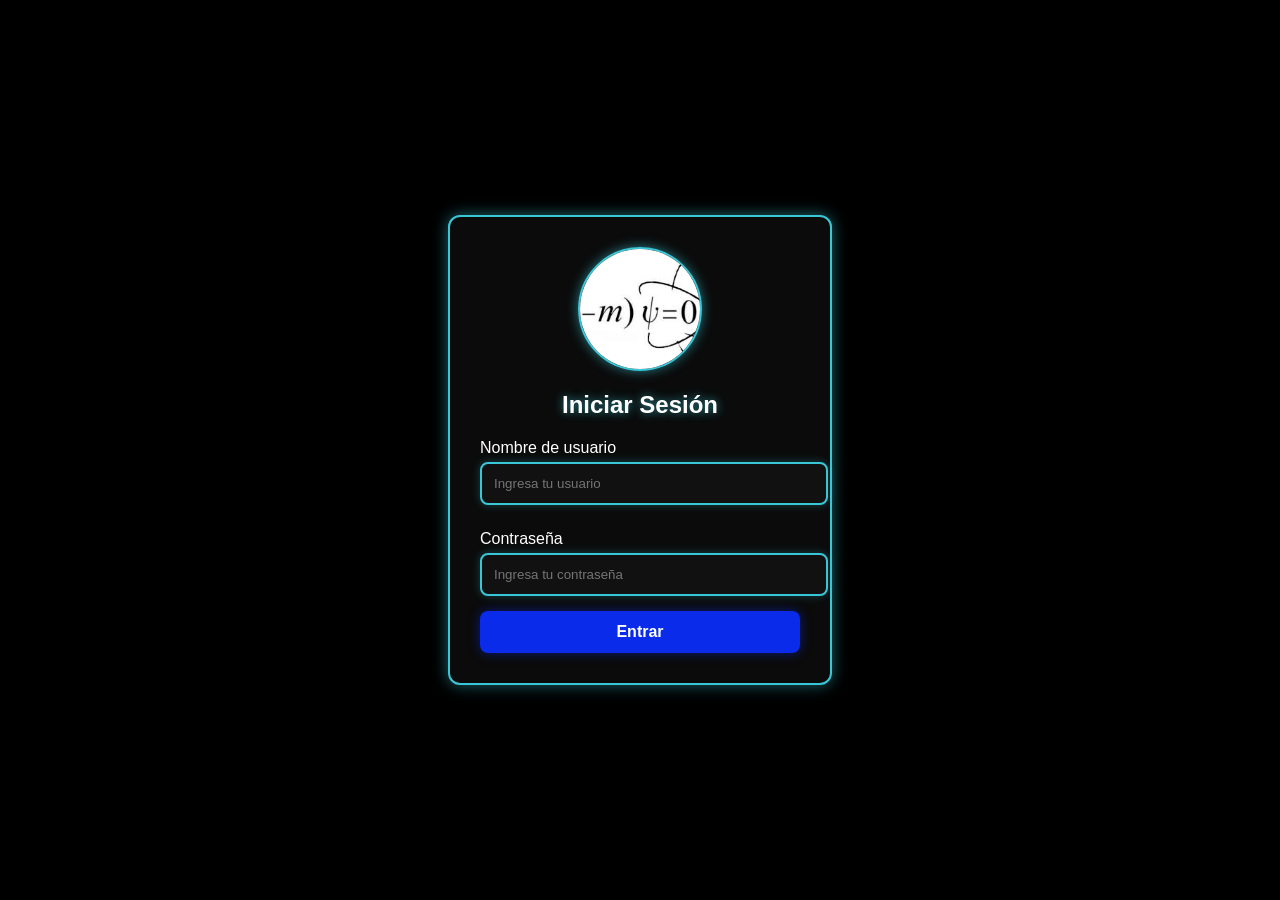
<file: regalo/yeraldy/index.html>
<!DOCTYPE html>
<html lang="es">
<head>
    <meta charset="UTF-8">
    <meta name="viewport" content="width=device-width, initial-scale=1.0">
    <title>Login</title>
    <link rel="stylesheet" href="css/login.css">
</head>
<body>
    <div class="login-container">

        <!-- IMAGEN -->
        <img src="img/ecuacion.jpg" alt="Logo" class="logo">

        <h2>Iniciar Sesión</h2>

        <form onsubmit="return verificarLogin()">
            <label for="usuario">Nombre de usuario</label>
            <input type="text" id="usuario" placeholder="Ingresa tu usuario" required>
            
            <label for="password">Contraseña</label>
            <input type="password" id="password" placeholder="Ingresa tu contraseña" required>
            
            <button type="submit">Entrar</button>
            <p id="mensaje-error" class="error oculto">Usuario o contraseña incorrectos.</p>
        </form>
    </div>

    <script>
        function verificarLogin() {
            const usuarioCorrecto = "yeraldy";
            const passwordCorrecto = "yeraldy";

            const usuarioIngresado = document.getElementById('usuario').value;
            const passwordIngresado = document.getElementById('password').value;

            if (usuarioIngresado === usuarioCorrecto && passwordIngresado === passwordCorrecto) {
                window.location.href = "pantalla.html";
                return false;
            } else {
                document.getElementById('mensaje-error').classList.remove('oculto');
                return false;
            }
        }
    </script>
</body>
</html>
</file>
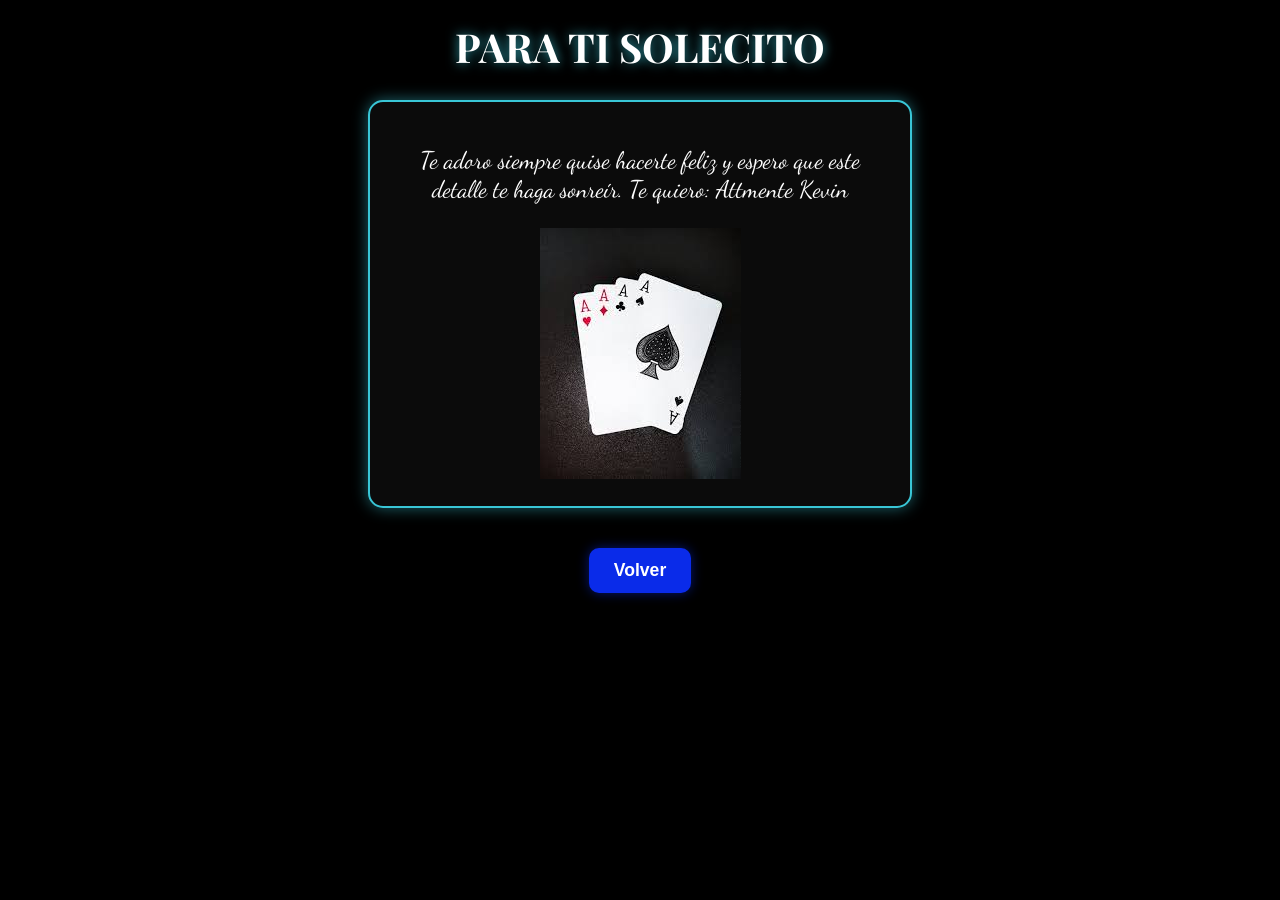
<file: regalo/yeraldy/cartita.html>
<!DOCTYPE html>
<html lang="es">
<head>
    <meta charset="UTF-8">
    <meta name="viewport" content="width=device-width, initial-scale=1.0">
    <title>Cartita para Ti</title>
    <link rel="stylesheet" href="css/cartita.css">
</head>
<body>

    <div class="container">
        <h1>PARA TI SOLECITO</h1>
        <div class="cartita">
            <p>
                Te adoro siempre quise hacerte feliz y espero que este detalle te haga sonreír. 
                Te quiero: Attmente Kevin
            </p>
        <img src="img/cartita.jpg" alt="Imagen especial" class="imagen">

        </div>
        <a href="index.html" class="boton regresar">Volver</a>
    </div>

</body>
</html>
</file>
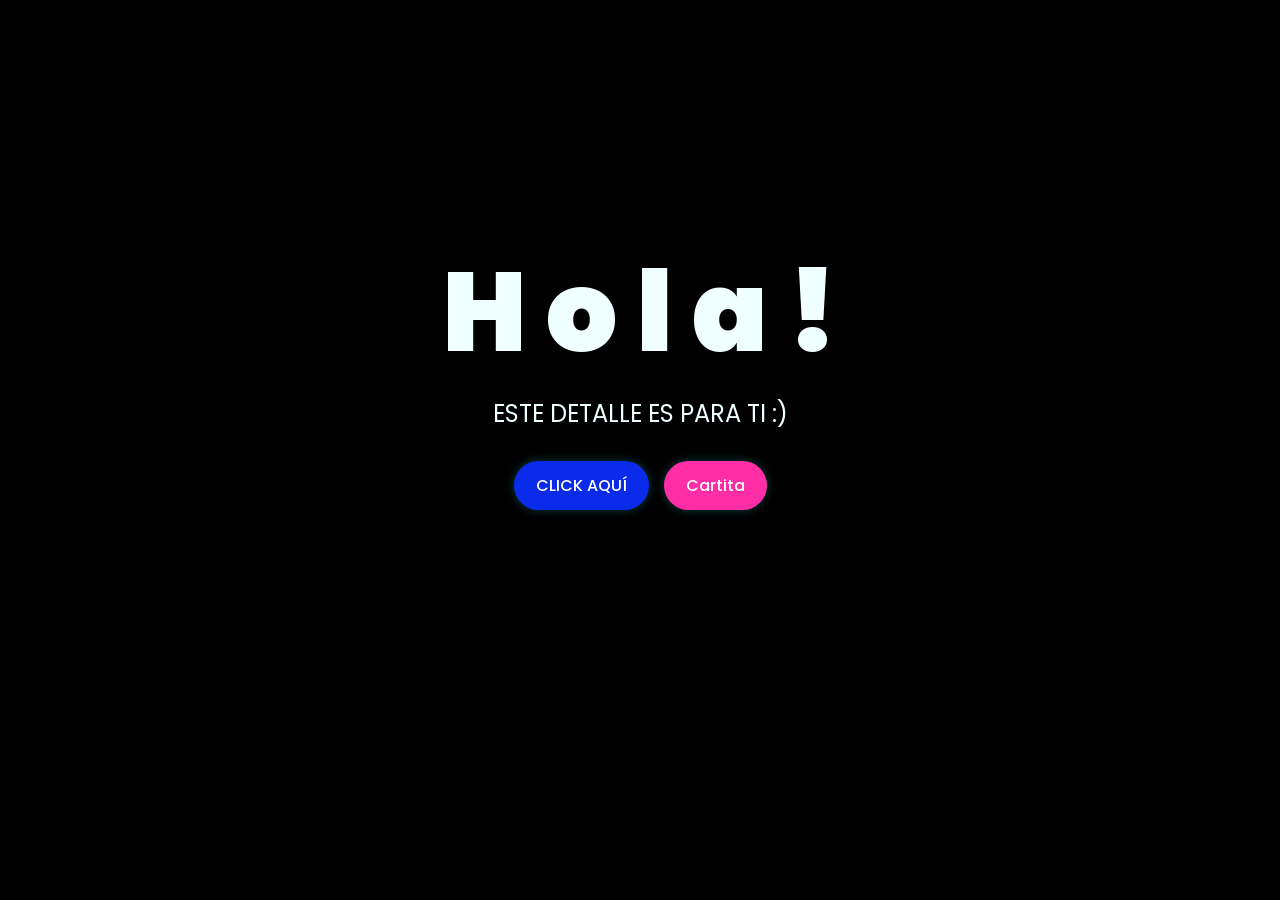
<file: regalo/yeraldy/pantalla.html>
<!DOCTYPE html>
<html lang="es">

<head>
    <meta charset="UTF-8">
    <meta http-equiv="X-UA-Compatible" content="IE=edge">
    <meta name="viewport" content="width=device-width, initial-scale=1.0">
    <link rel="stylesheet" href="css/style.css">
    <link rel="icon" href="img/flowers.png" type="image/x-icon">
    <title>Flowers</title>
</head>

<body>
    <div class="greetings">
        <span>H</span>
        <span>o</span>
        <span>l</span>
        <span>a</span>
        <span>!</span>
    </div>
    <div class="description">
        <span>ESTE DETALLE ES PARA TI :)</span>
    </div>
    
    <div class="button">
        <a href="flower.html" class="boton">CLICK AQUÍ</a>
        <a href="cartita.html" class="boton izquierda">Cartita</a>
    </div>

</body>

</html>
</file>
<file: regalo/yeraldy/css/login.css>
body {
    font-family: 'Arial', sans-serif;
    background-color: #000;
    color: #fff;
    display: flex;
    justify-content: center;
    align-items: center;
    height: 100vh;
    margin: 0;
}

/* CAJA DEL LOGIN */
.login-container {
    background-color: #0b0b0b;
    padding: 30px;
    border-radius: 12px;
    width: 320px;
    text-align: center;

    /* Contorno celeste */
    border: 2px solid #39c6d6;

    /* Glow celeste */
    box-shadow: 0 0 15px rgba(57, 198, 214, 0.5);
}

/* TITULO */
h2 {
    margin-bottom: 20px;
    color: #fff;
    text-shadow: 0 0 10px rgba(57, 198, 214, 0.7);
}

/* LABELS */
label {
    display: block;
    margin: 10px 0 5px;
    text-align: left;
    color: #fff;
}

/* INPUTS */
input {
    width: 100%;
    padding: 12px;
    margin-bottom: 15px;
    border-radius: 8px;

    background-color: #111;
    color: #fff;

    border: 2px solid #39c6d6;
    outline: none;

    box-shadow: 0 0 8px rgba(57, 198, 214, 0.3);
}

/* EFECTO AL HACER CLICK EN INPUT */
input:focus {
    border: 2px solid #00e5ff;
    box-shadow: 0 0 12px rgba(0, 229, 255, 0.8);
}

/* BOTON */
button {
    width: 100%;
    background-color: #0a2be9;
    color: #fff;
    border: none;
    padding: 12px;
    border-radius: 8px;
    cursor: pointer;
    font-size: 1rem;
    font-weight: bold;

    box-shadow: 0 0 12px rgba(10, 43, 233, 0.5);
    transition: transform 0.25s ease, background-color 0.25s ease;
}

/* HOVER DEL BOTON */
button:hover {
    transform: scale(1.06);
    background-color: #39c6d6;
    color: #000;
}

/* MENSAJE DE ERROR */
.error {
    color: #39c6d6;
    font-size: 0.9em;
    margin-top: 12px;
    text-shadow: 0 0 8px rgba(57, 198, 214, 0.6);
}

.oculto {
    display: none;
}

/* LOGO */
.logo {
    width: 120px;
    height: 120px;
    object-fit: cover;
    display: block;
    margin: 0 auto 15px auto;
    border-radius: 50%;

    border: 2px solid #39c6d6;
    box-shadow: 0 0 12px rgba(57, 198, 214, 0.6);
}
</file>
<file: regalo/yeraldy/css/cartita.css>
/* FUENTES */
@import url('https://fonts.googleapis.com/css2?family=Dancing+Script:wght@500&display=swap');
@import url('https://fonts.googleapis.com/css2?family=Playfair+Display:wght@600&display=swap');

/* ESTILOS GENERALES */
body {
    background-color: #000;
    color: #fff;
    font-family: Arial, sans-serif;
    text-align: center;
    margin: 0;
    padding: 0;
}

/* TÍTULO */
h1 {
    font-family: 'Playfair Display', serif;
    font-size: 2.5em;
    color: #fff;
    text-shadow: 0 0 12px rgba(57, 198, 214, 0.8);
    margin-top: 20px;
}

/* CAJA DE LA CARTITA */
.cartita {
    background-color: #0b0b0b;
    border: 2px solid #39c6d6;
    padding: 20px;
    margin: 20px auto;
    width: 80%;
    max-width: 500px;
    border-radius: 15px;

    box-shadow: 0 0 15px rgba(57, 198, 214, 0.5);

    font-family: 'Dancing Script', cursive;
    font-size: 1.5em;
    color: #fff;
    text-align: center;
}

/* BOTÓN DE REGRESO */
.regresar {
    display: inline-block;
    background-color: #0a2be9;
    color: #fff;
    padding: 12px 25px;
    border-radius: 10px;
    text-decoration: none;
    font-size: 1.1em;
    font-weight: bold;
    margin-top: 20px;

    box-shadow: 0 0 12px rgba(10, 43, 233, 0.5);
    transition: 0.3s;
}

/* HOVER */
.regresar:hover {
    transform: scale(1.08);
    background-color: #39c6d6;
    color: #000;
    box-shadow: 0 0 18px rgba(57, 198, 214, 0.9);
}
</file>
<file: regalo/yeraldy/css/style.css>
@import url('https://fonts.googleapis.com/css2?family=Poppins:ital,wght@0,500;1,900&display=swap');

*{
    font-family: 'Poppins', cursive;
    margin: 0;
    padding: 0;
    box-sizing: border-box;
}

body{
    color: azure;
    width: 100%;
    height: 82vh;
    display: flex;
    flex-direction: column;
    align-items: center;
    justify-content: center;
    background-color: black;
}

/* TEXTO HOLA */
.greetings{
    font-size: 7rem;
    font-weight: 900;
}

.greetings > span{
    animation: glow 2.5s ease-in-out infinite;
}

@keyframes glow{
    0%, 100%{
        color: #fff;
        text-shadow: 0 0 12px #39c6d6, 0 0 50px #39c6d6, 0 0 100px #39c6d6;
    }
    10%, 90%{
        color: #111;
        text-shadow: none;
    }
}

.greetings > span:nth-child(2){ animation-delay: .2s; }
.greetings > span:nth-child(3){ animation-delay: .4s; }
.greetings > span:nth-child(4){ animation-delay: .6s; }
.greetings > span:nth-child(5){ animation-delay: .8s; }
.greetings > span:nth-child(6){ animation-delay: 1s; }

/* TEXTO DESCRIPCION */
.description{
    font-size: 1.5rem;
    margin-bottom: 20px;
    text-align: center;
}

/* CONTENEDOR DE BOTONES */
.button{
    display: flex;
    gap: 15px;
    justify-content: center;
    align-items: center;
    margin-top: 10px;
}

/* BOTON PRINCIPAL */
.boton{
    text-decoration: none;
    background-color: #0a2be9;
    color: #fff;
    padding: 12px 22px;
    border-radius: 80px;
    font-size: 1rem;
    font-weight: 500;
    transition: 0.3s;
    box-shadow: 0 0 10px rgba(57, 198, 214, 0.3);
}

/* HOVER */
.boton:hover{
    transform: scale(1.08);
    background-color: rgb(50, 194, 194);
    color: #000;
    box-shadow: 0 0 20px rgba(57, 198, 214, 0.7);
}

/* BOTON CARTITA */
.boton.izquierda{
    background-color: #ff2ea6;
    color: #fff;
}

/* HOVER CARTITA */
.boton.izquierda:hover{
    background-color: #ff66c4;
    color: #000;
}

/* RESPONSIVE */
@media screen and (max-width:574px){
    .greetings{
        display: block;
        font-size: 4rem;
        font-weight: 800;
        text-align: center;
    }

    .description{
        font-size: 1.2rem;
    }

    .button{
        flex-direction: column;
        gap: 12px;
    }

    .boton{
        font-size: 1rem;
        padding: 12px 25px;
    }
}
</file>
